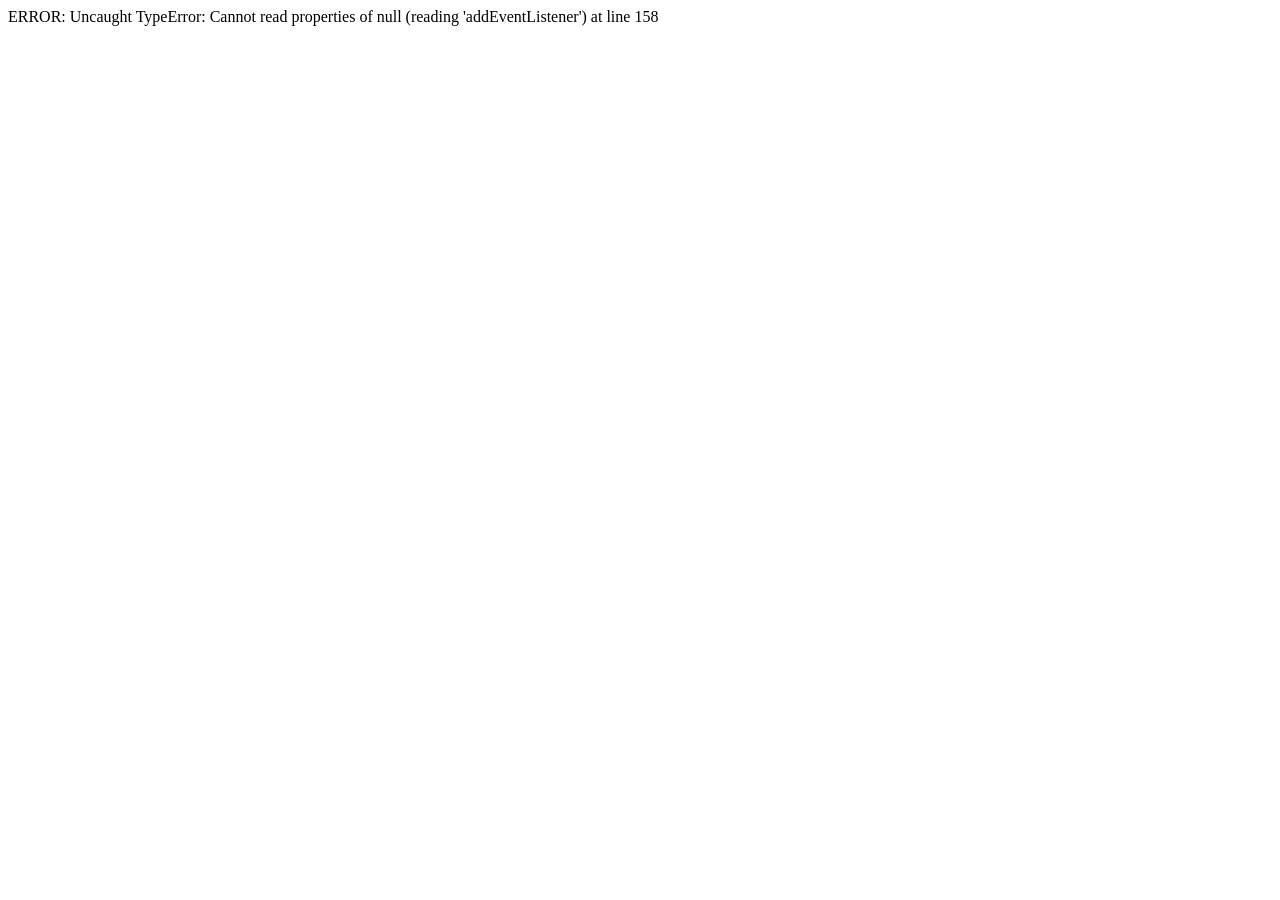
<file: test.html>
<!DOCTYPE html>
<html>
<head>
<script>
window.onerror = function(msg, url, line) {
    document.write("ERROR: " + msg + " at line " + line);
};
</script>
<script src="app.js"></script>
</head>
<body>
</body>
</html>
</file>
